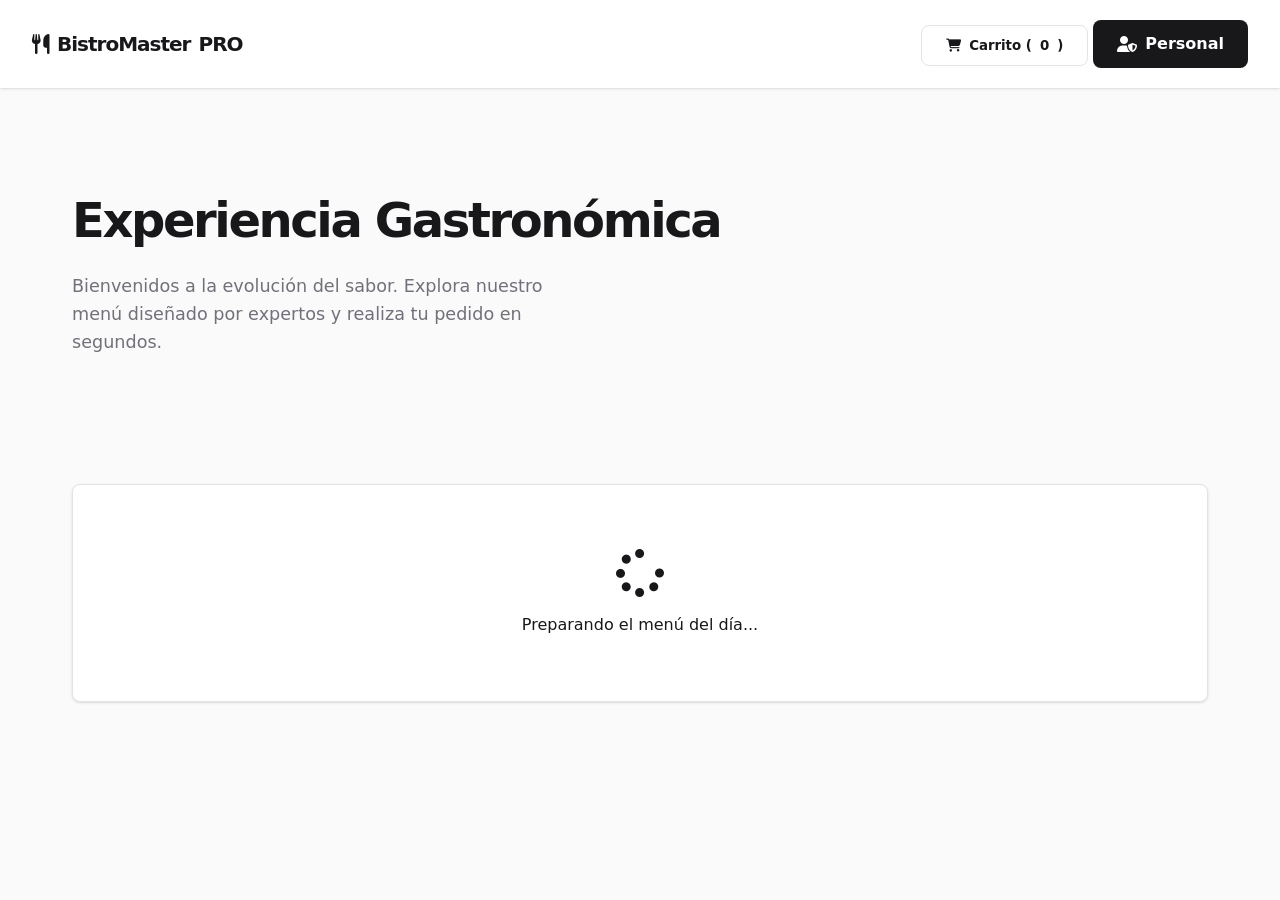
<file: index.html>
<!DOCTYPE html>
<html lang="es">
<head>
    <meta charset="UTF-8">
    <meta name="viewport" content="width=device-width, initial-scale=1.0">
    <title>BistroMaster PRO - Menú Digital</title>
    <link rel="stylesheet" href="style.css">
    <link rel="stylesheet" href="https://cdnjs.cloudflare.com/ajax/libs/font-awesome/6.4.0/css/all.min.css">
</head>
<body>
    <nav>
        <div class="logo"><i class="fas fa-utensils"></i> BistroMaster <span class="text-gradient">PRO</span></div>
        <div class="nav-actions">
            <button class="btn btn-outline" id="view-cart-btn"><i class="fas fa-shopping-cart"></i> Carrito (<span id="cart-count">0</span>)</button>
            <a href="admin.html" class="btn btn-primary"><i class="fas fa-user-shield"></i> Personal</a>
        </div>
    </nav>

    <header class="container fade-in" style="margin-top: 4rem; margin-bottom: 4rem;">
        <h1 style="font-size: 3rem; margin-bottom: 1rem; font-weight: 800; letter-spacing: -0.05em;">Experiencia <span class="text-gradient">Gastronómica</span></h1>
        <p style="color: var(--text-muted); font-size: 1.1rem; max-width: 500px; line-height: 1.6;">
            Bienvenidos a la evolución del sabor. Explora nuestro menú diseñado por expertos y realiza tu pedido en segundos.
        </p>
    </header>

    <main class="container">
        <div class="grid" id="menu-container">
            <!-- Items loaded by JS -->
            <div class="glass-card" style="grid-column: 1/-1; text-align: center; padding: 4rem;">
                <i class="fas fa-spinner fa-spin fa-3x" style="color: var(--primary); margin-bottom: 1rem;"></i>
                <p>Preparando el menú del día...</p>
            </div>
        </div>
    </main>

    <!-- Modal de Carrito -->
    <div id="cart-modal" class="modal" style="display: none; position: fixed; inset: 0; background: rgba(0,0,0,0.4); backdrop-filter: blur(4px); z-index: 1000; align-items: center; justify-content: center;">
        <div class="glass-card" style="width: 100%; max-width: 480px; max-height: 85vh; overflow-y: auto; border: none; box-shadow: 0 25px 50px -12px rgba(0,0,0,0.25);">
            <div style="display: flex; justify-content: space-between; align-items: center; margin-bottom: 2rem;">
                <h2 style="font-weight: 800; letter-spacing: -0.02em;">Tu Pedido</h2>
                <button id="close-cart" class="btn btn-outline" style="padding: 0.5rem; border: none;"><i class="fas fa-times"></i></button>
            </div>
            <div id="cart-items" style="margin-bottom: 2rem;">
                <!-- Items de carrito -->
            </div>
            <div style="border-top: 1px solid var(--border); padding-top: 2rem;">
                <div style="display: flex; justify-content: space-between; margin-bottom: 1.5rem;">
                    <span style="font-size: 1.1rem; font-weight: 600;">Total</span>
                    <span id="cart-total" style="font-size: 1.25rem; font-weight: 800;">$0.00</span>
                </div>
                <input type="text" id="cust-name" placeholder="Tu nombre o número de mesa" style="margin-bottom: 1rem;">
                <button class="btn btn-primary" style="width: 100%; padding: 1rem;" id="checkout-btn">Finalizar Pedido</button>
            </div>
        </div>
    </div>

    <script src="app.js"></script>
</body>
</html>
</file>
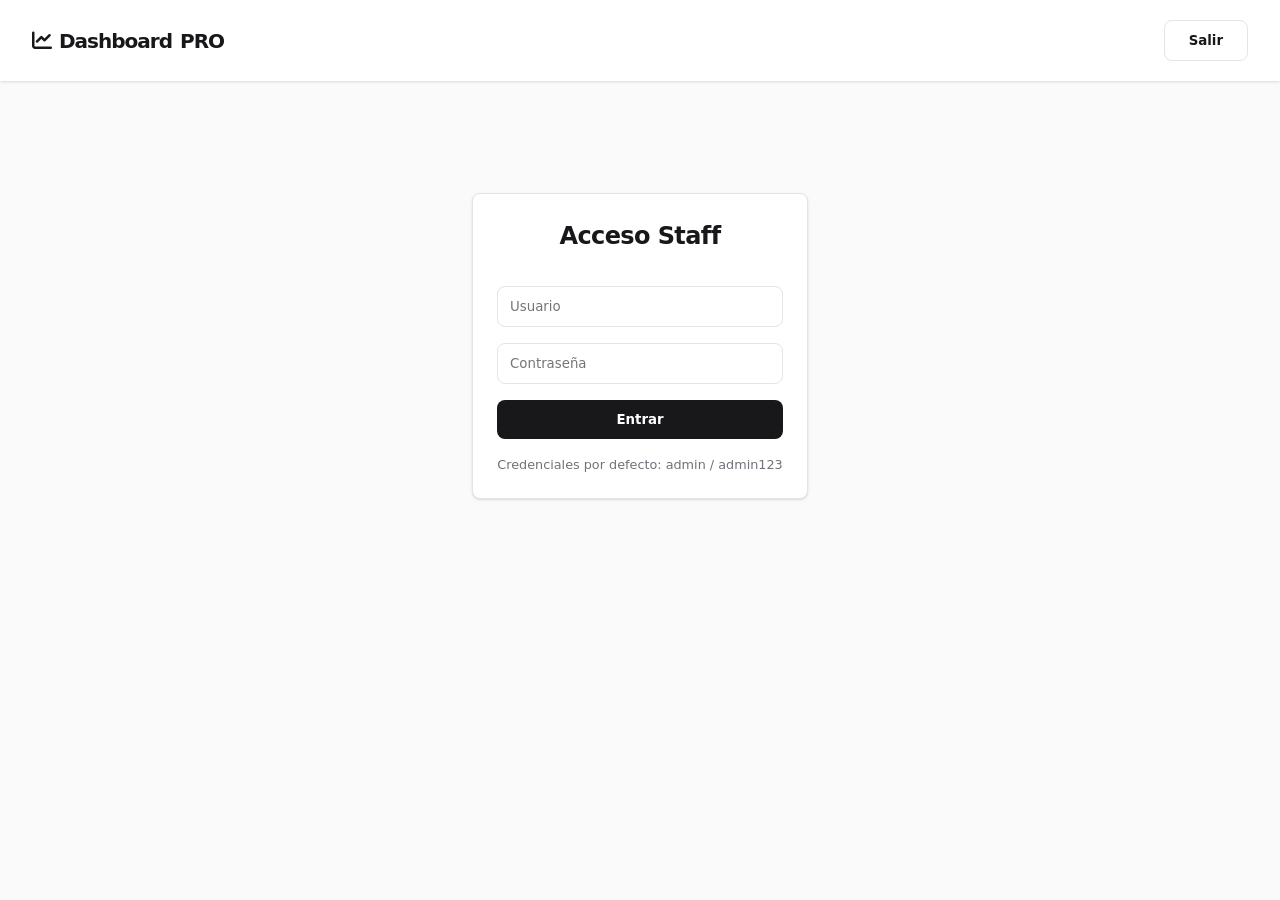
<file: admin.html>
<!DOCTYPE html>
<html lang="es">
<head>
    <meta charset="UTF-8">
    <meta name="viewport" content="width=device-width, initial-scale=1.0">
    <title>BistroMaster PRO - Dashboard</title>
    <link rel="stylesheet" href="style.css">
    <link rel="stylesheet" href="https://cdnjs.cloudflare.com/ajax/libs/font-awesome/6.4.0/css/all.min.css">
</head>
<body>
    <nav>
        <div class="logo"><i class="fas fa-chart-line"></i> Dashboard <span class="text-gradient">PRO</span></div>
        <div class="nav-actions">
            <span id="user-display" style="margin-right: 1rem; color: var(--text-muted);"></span>
            <button class="btn btn-outline" id="logout-btn">Salir</button>
        </div>
    </nav>

    <!-- Login Area -->
    <div id="login-container" class="container fade-in" style="display: none; max-width: 400px; margin-top: 5rem;">
        <div class="glass-card">
            <h2 style="margin-bottom: 2rem; text-align: center;">Acceso Staff</h2>
            <input type="text" id="username" placeholder="Usuario">
            <input type="password" id="password" placeholder="Contraseña">
            <button class="btn btn-primary" style="width: 100%;" id="login-btn">Entrar</button>
            <p style="margin-top: 1rem; font-size: 0.8rem; color: var(--text-muted); text-align: center;">Credenciales por defecto: admin / admin123</p>
        </div>
    </div>

    <!-- Admin Area -->
    <div id="admin-container" class="container fade-in" style="display: none; margin-top: 3rem;">
        <div style="display: flex; justify-content: space-between; align-items: flex-end; margin-bottom: 4rem;">
            <div>
                <h1 style="font-size: 2.5rem; font-weight: 800; letter-spacing: -0.05em;">Gestión <span class="text-gradient">Operativa</span></h1>
                <p style="color: var(--text-muted); font-size: 1rem;">Control en tiempo real de pedidos y catálogo del restaurante.</p>
            </div>
            <div style="display: flex; gap: 1rem;">
                <button class="btn btn-outline" id="refresh-orders-btn"><i class="fas fa-sync"></i> Actualizar</button>
            </div>
        </div>

        <div class="grid" id="orders-dashboard">
            <!-- Orders dashboard loaded by JS -->
        </div>

        <section style="margin-top: 5rem;">
            <div style="display: flex; justify-content: space-between; align-items: center; margin-bottom: 2rem;">
                <h2>Catálogo del Menú</h2>
                <button class="btn btn-primary" id="add-item-btn"><i class="fas fa-plus"></i> Nuevo Ítem</button>
            </div>
            <div class="grid" id="admin-menu-container">
                <!-- Menu management loaded by JS -->
            </div>
        </section>
    </div>

    <!-- Modal Nuevo Item -->
    <div id="item-modal" class="modal" style="display: none; position: fixed; inset: 0; background: rgba(0,0,0,0.4); backdrop-filter: blur(4px); z-index: 1000; align-items: center; justify-content: center;">
        <div class="glass-card" style="width: 100%; max-width: 420px; border: none; box-shadow: 0 25px 50px -12px rgba(0,0,0,0.25);">
            <h2 id="modal-title" style="margin-bottom: 2rem; font-weight: 800; letter-spacing: -0.02em;">Añadir al Menú</h2>
            <form id="item-form">
                <input type="text" id="m-name" placeholder="Nombre del plato" required>
                <textarea id="m-desc" placeholder="Descripción" rows="3" required></textarea>
                <input type="number" id="m-price" placeholder="Precio" step="0.01" required>
                <select id="m-cat">
                    <option value="Entrada">Entrada</option>
                    <option value="Fuerte">Plato Fuerte</option>
                    <option value="Postre">Postre</option>
                    <option value="Bebida">Bebida</option>
                </select>
                <div style="display: flex; gap: 1rem; margin-top: 1rem;">
                    <button type="button" class="btn btn-outline" style="flex: 1;" id="close-item-modal">Cancelar</button>
                    <button type="submit" class="btn btn-primary" style="flex: 1;">Guardar</button>
                </div>
            </form>
        </div>
    </div>

    <script src="app.js"></script>
</body>
</html>
</file>
<file: style.css>
:root {
    /* Sophisticated Minimalist Palette (Zinc/Grayscale) */
    --primary: #18181b;       /* Zinc 950 */
    --primary-hover: #27272a; /* Zinc 800 */
    --secondary: #71717a;     /* Zinc 500 */
    --accent: #18181b; 
    --success: #166534;       /* Desaturated Dark Green */
    --danger: #991b1b;        /* Desaturated Dark Red */
    
    /* Layout Colors */
    --bg-body: #fafafa;
    --card-bg: #ffffff;
    --text-main: #18181b;
    --text-muted: #71717a;
    --border: #e4e4e7;        /* Zinc 200 */
    
    /* Effects */
    --glass: rgba(0, 0, 0, 0.02);
    --glass-border: #e4e4e7;
    --shadow: 0 1px 3px 0 rgba(0, 0, 0, 0.1), 0 1px 2px -1px rgba(0, 0, 0, 0.1);
    --shadow-md: 0 4px 6px -1px rgba(0, 0, 0, 0.1), 0 2px 4px -2px rgba(0, 0, 0, 0.1);
    --radius: 8px;
}

/* ─── Global Styles ────────────────────────────────────────────────────────── */
* {
    margin: 0;
    padding: 0;
    box-sizing: border-box;
    font-family: 'Inter', system-ui, -apple-system, sans-serif;
}

body {
    background-color: var(--bg-body);
    color: var(--text-main);
    line-height: 1.5;
    min-height: 100vh;
}

/* ─── Typography ───────────────────────────────────────────────────────────── */
h1, h2, h3 { font-weight: 700; letter-spacing: -0.025em; }
.text-gradient {
    color: var(--primary);
}

/* ─── Layout ───────────────────────────────────────────────────────────────── */
.container {
    max-width: 1200px;
    margin: 0 auto;
    padding: 2rem;
}

.grid {
    display: grid;
    grid-template-columns: repeat(auto-fill, minmax(300px, 1fr));
    gap: 2rem;
}

/* ─── Components ───────────────────────────────────────────────────────────── */
.glass-card {
    background: var(--card-bg);
    border: 1px solid var(--border);
    border-radius: var(--radius);
    padding: 1.5rem;
    box-shadow: var(--shadow);
    transition: all 0.2s ease;
}

.glass-card:hover {
    box-shadow: var(--shadow-md);
    border-color: var(--secondary);
}

.btn {
    display: inline-flex;
    align-items: center;
    justify-content: center;
    padding: 0.75rem 1.5rem;
    border-radius: var(--radius);
    font-weight: 600;
    cursor: pointer;
    transition: all 0.2s ease;
    border: none;
    text-decoration: none;
    gap: 0.5rem;
}

.btn-primary { background: var(--primary); color: white; }
.btn-primary:hover { background: var(--primary-hover); transform: scale(1.02); }

.btn-outline { background: transparent; border: 1px solid var(--glass-border); color: var(--text-main); }
.btn-outline:hover { background: var(--glass); }

.badge {
    padding: 0.25rem 0.75rem;
    border-radius: 9999px;
    font-size: 0.75rem;
    font-weight: 600;
}

.badge-pending { background: #fef3c7; color: #92400e; }
.badge-ready { background: #dcfce7; color: #166534; }

/* ─── Form Elements ────────────────────────────────────────────────────────── */
input, select, textarea {
    width: 100%;
    padding: 0.75rem;
    background: #ffffff;
    border: 1px solid var(--border);
    border-radius: var(--radius);
    color: var(--text-main);
    margin-bottom: 1rem;
    transition: border-color 0.2s;
}

input:focus { outline: 2px solid var(--primary); border-color: transparent; }

/* ─── Animations ───────────────────────────────────────────────────────────── */
@keyframes fadeIn {
    from { opacity: 0; transform: translateY(10px); }
    to { opacity: 1; transform: translateY(0); }
}

.fade-in { animation: fadeIn 0.5s ease forwards; }

/* ─── Navbar ───────────────────────────────────────────────────────────────── */
nav {
    display: flex;
    justify-content: space-between;
    align-items: center;
    padding: 1.25rem 2rem;
    background: #ffffff;
    box-shadow: var(--shadow);
    position: sticky;
    top: 0;
    z-index: 100;
}

.logo { font-size: 1.25rem; font-weight: 700; display: flex; align-items: center; gap: 0.5rem; letter-spacing: -0.05em; }
.logo i { color: var(--primary); }
</file>
